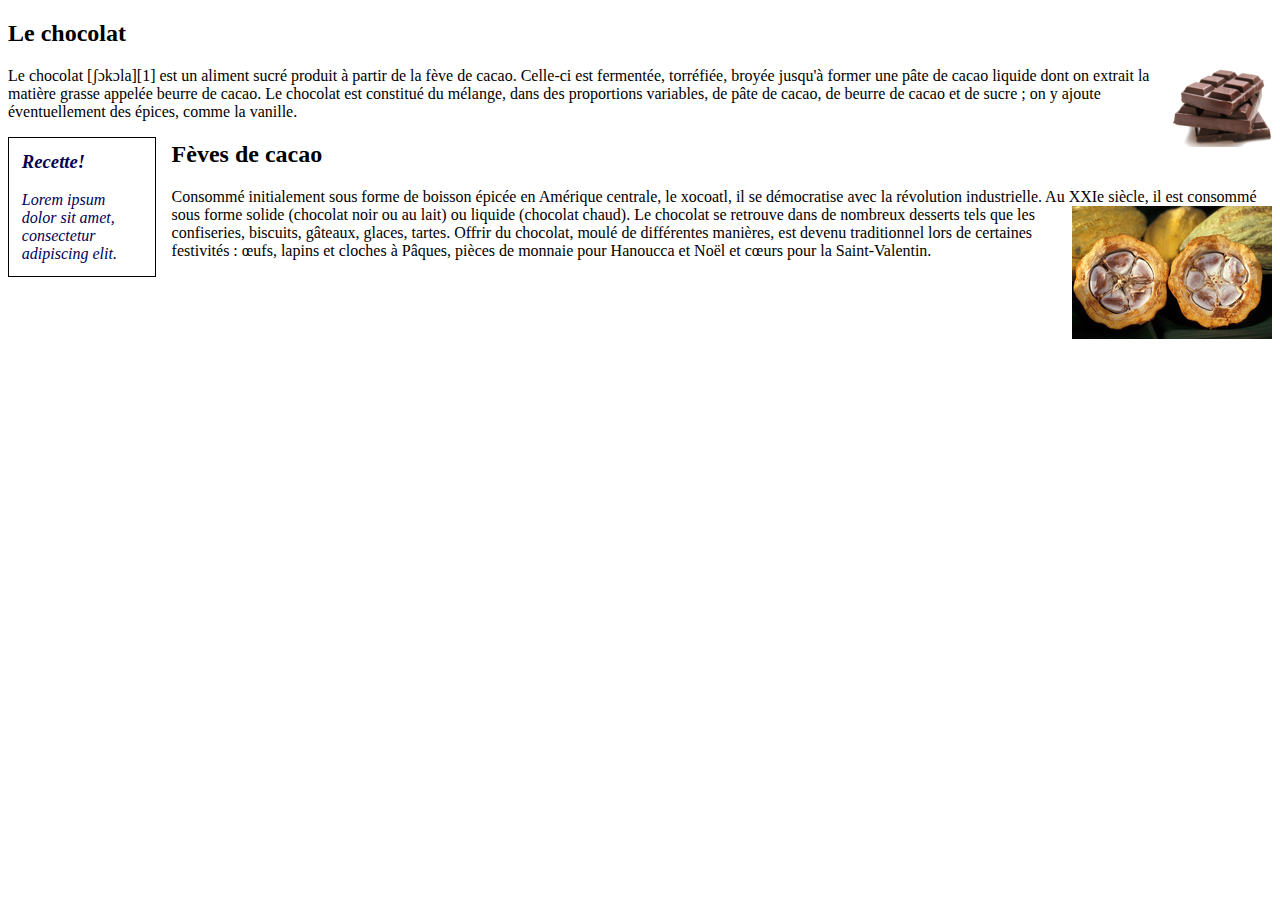
<file: Css/exo-float/index.html>
<!DOCTYPE html>
<html lang="en">
<head>
    <meta charset="UTF-8">
    <meta name="viewport" content="width=device-width, initial-scale=1.0">
    <meta http-equiv="X-UA-Compatible" content="ie=edge">
    <link rel="stylesheet" href="./css/style.css">
    <title>Document</title>
</head>
<body>
    <div id="contenu">
        <h2>Le chocolat</h2>
        <p>Le chocolat [ʃɔkɔla][1] est un aliment sucré produit à partir de la fève de cacao.<img class="illustration" src="./images/oldv1-float-chocolat-1.png" alt="chocolat"/> Celle-ci est fermentée, torréfiée, broyée jusqu'à former une pâte de cacao liquide dont on extrait la matière grasse appelée beurre de cacao. Le chocolat est constitué du mélange, dans des proportions variables, de pâte de cacao, de beurre de cacao et de sucre ; on y ajoute éventuellement des épices, comme la vanille.</p>
        <aside class="encart">
            <h3>Recette!</h3>
            <p>Lorem ipsum dolor sit amet, consectetur adipiscing elit. </p>
        </aside>
        <h2>Fèves de cacao</h2>
        <p>Consommé initialement sous forme de boisson épicée en Amérique centrale, le xocoatl, il se démocratise avec la révolution industrielle. Au XXIe siècle, il est consommé sous forme solide (chocolat noir ou au lait) ou liquide (chocolat chaud). <img class="illustration" src="./images/oldv1-float-cacao-3.png" alt="feves"/> Le chocolat se retrouve dans de nombreux desserts tels que les confiseries, biscuits, gâteaux, glaces, tartes. Offrir du chocolat, moulé de différentes manières, est devenu traditionnel lors de certaines festivités : œufs, lapins et cloches à Pâques, pièces de monnaie pour Hanoucca et Noël et cœurs pour la Saint-Valentin.</p>
        </div>
</body>
</html>
</file>
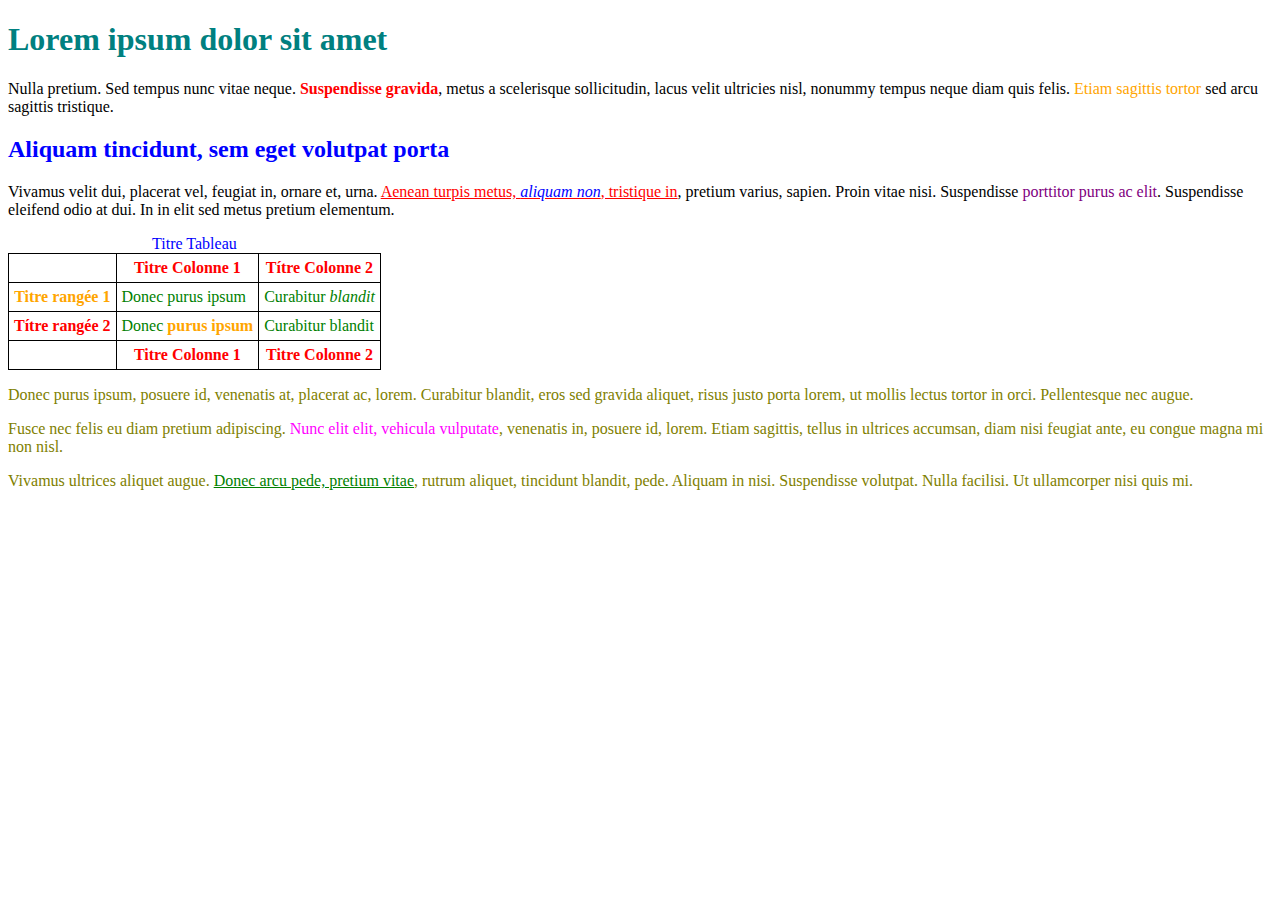
<file: exoavan/exo02/index.html>
<!DOCTYPE html>
<html lang="fr">
<head>
    <meta charset="UTF-8">
    <meta name="viewport" content="width=device-width, initial-scale=1.0">
    <meta http-equiv="X-UA-Compatible" content="ie=edge">
    <link rel="stylesheet" href="css/style.css">
    <title>Document</title>
</head>
<body>
    <h1 id="title">Lorem ipsum dolor sit amet</h1>

<p>Nulla pretium. Sed tempus nunc vitae neque. <strong>Suspendisse gravida</strong>, metus a scelerisque sollicitudin, lacus velit
ultricies nisl, nonummy tempus neque diam quis felis. <span class="destacado">Etiam sagittis tortor</span> sed arcu sagittis tristique.</p>

<h2 id="title2">Aliquam tincidunt, sem eget volutpat porta</h2>

<p>Vivamus velit dui, placerat vel, feugiat in, ornare et, urna.  <a href="#">Aenean turpis metus, <em>aliquam non</em>, tristique in</a>, pretium varius, sapien. Proin vitae nisi.  Suspendisse <span class="especial">porttitor purus ac elit</span>. Suspendisse eleifend odio at dui. In in elit sed metus pretium elementum.</p>

<table>
<caption>Titre Tableau </caption>
<thead>
  <tr>
    <th scope="col"></th>
    <th scope="col" class="special">Titre Colonne 1</th>
    <th scope="col" class="special">Títre Colonne 2</th>
  </tr>
</thead>

<tfoot>
  <tr>
    <th scope="col"></th>
    <th scope="col">Titre Colonne 1</th>
    <th scope="col">Titre Colonne 2</th>
  </tr>
</tfoot>

<tbody>
  <tr>
    <th scope="row" class="especial">Titre 
        rangée 1</th>
    <td>Donec purus ipsum</td>
    <td>Curabitur <em>blandit</em></td>
  </tr>
  <tr>
    <th scope="row">Títre 
        rangée 2</th>
    <td>Donec <strong>purus ipsum</strong></td>
    <td>Curabitur blandit</td>
  </tr>
</tbody>
</table>

<div id="adicional">
<p>Donec purus ipsum, posuere id, venenatis at, <span>placerat ac, lorem</span>. Curabitur blandit, eros sed gravida aliquet, risus justo
porta lorem, ut mollis lectus tortor in orci. Pellentesque nec augue.</p>

<p>Fusce nec felis eu diam pretium adipiscing. <span id="special">Nunc elit elit, vehicula vulputate</span>, venenatis in,
posuere id, lorem. Etiam sagittis, tellus in ultrices accumsan, diam nisi feugiat ante, eu congue magna mi non nisl.</p>

<p>Vivamus ultrices aliquet augue. <a href="#">Donec arcu pede, pretium vitae</a>, rutrum aliquet, tincidunt blandit, pede.
Aliquam in nisi. Suspendisse volutpat. Nulla facilisi. Ut ullamcorper nisi quis mi.</p>
</div>
</body>
</html>
</file>
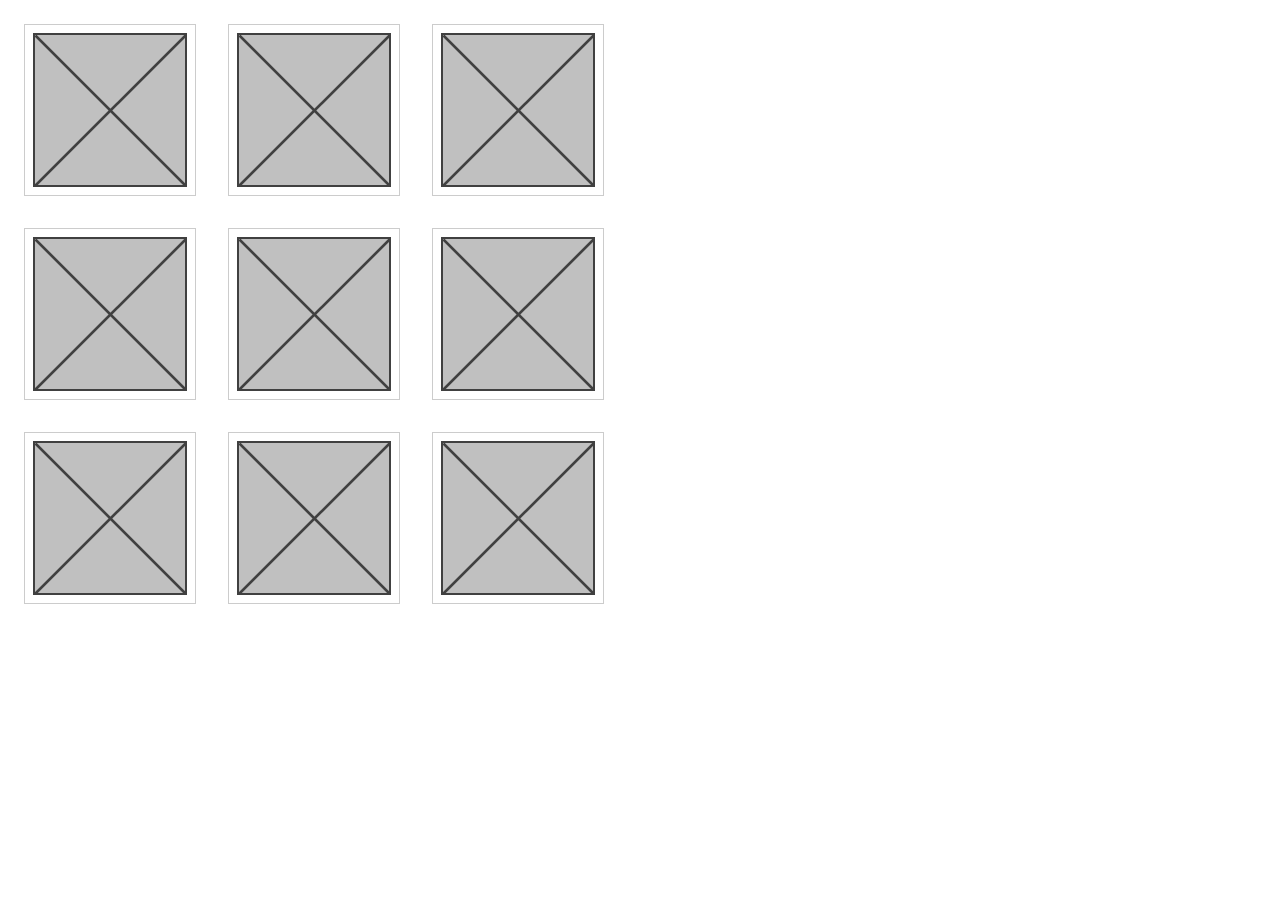
<file: exoavan/exo03/index.html>
<!DOCTYPE html>
<html lang="en">
<head>
    <meta charset="UTF-8">
    <meta name="viewport" content="width=device-width, initial-scale=1.0">
    <meta http-equiv="X-UA-Compatible" content="ie=edge">
    <link rel="stylesheet" href="./css/style.css">
    <title>Document</title>
</head>
<body>
    <div id="galerie">
        <img src="./images/imagen.png" alt="" />
        <img src="./images/imagen.png" alt="" />
        <img src="./images/imagen.png" alt="" />
        <img src="./images/imagen.png" alt="" />
        <img src="./images/imagen.png" alt="" />
        <img src="./images/imagen.png" alt="" />
        <img src="./images/imagen.png" alt="" />
        <img src="./images/imagen.png" alt="" />
        <img src="./images/imagen.png" alt="" />
        </div>
</body>
</html>
</file>
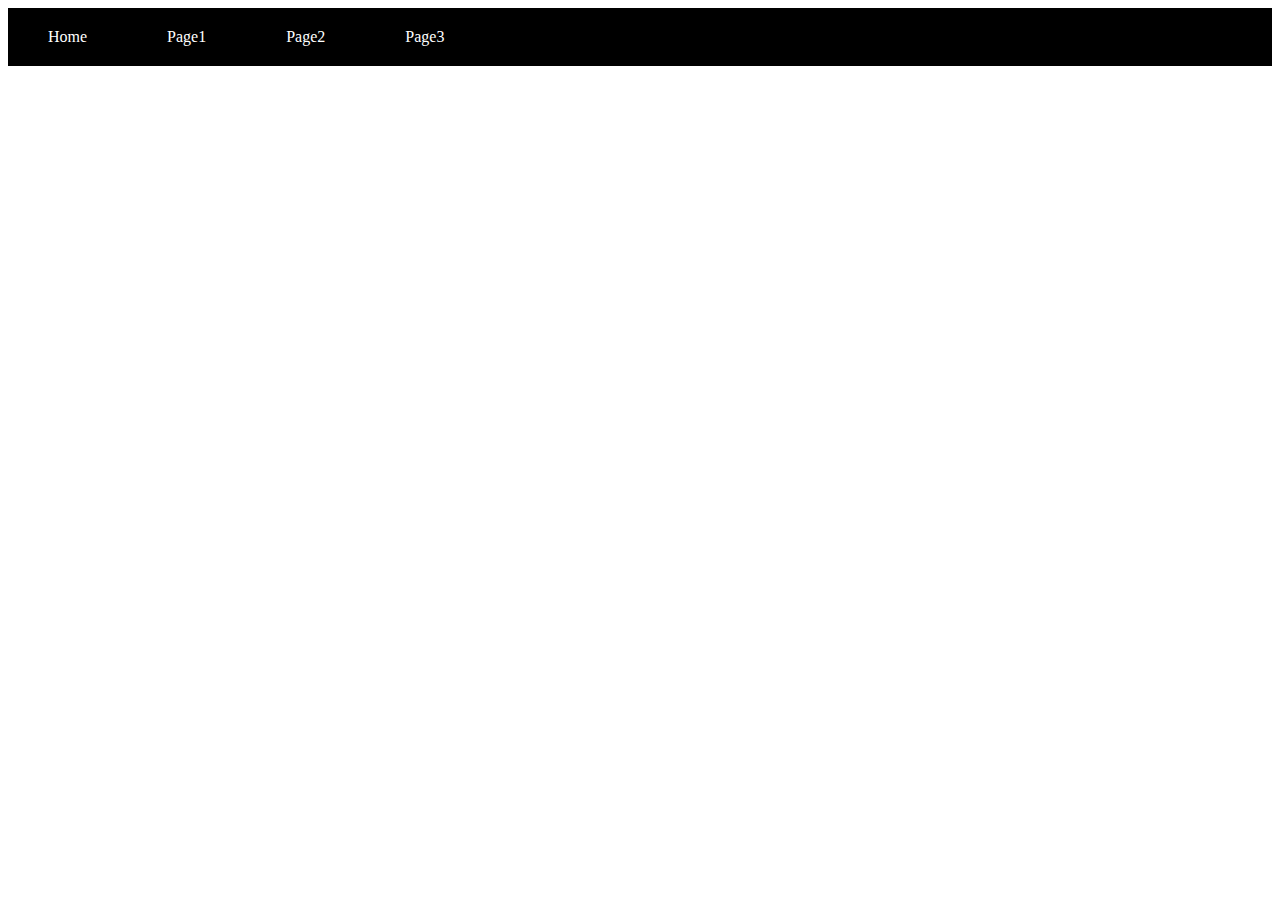
<file: exoavan/exo1/index.html>
<!DOCTYPE html>
<html lang="en">
<head>
    <meta charset="UTF-8">
    <meta name="viewport" content="width=device-width, initial-scale=1.0">
    <meta http-equiv="X-UA-Compatible" content="ie=edge">
    <link rel="stylesheet" href="css/style.css">
    <title>Document</title>
</head>
<body>
    <div class="navbar">
        <a href="./index.html">Home</a>
        <a href="./html/page1.html">Page1</a>
        <a href="./html/page2.html">Page2</a>
        <a href="./html/page3.html">Page3</a>
    </div>
</body>
</html>
</file>
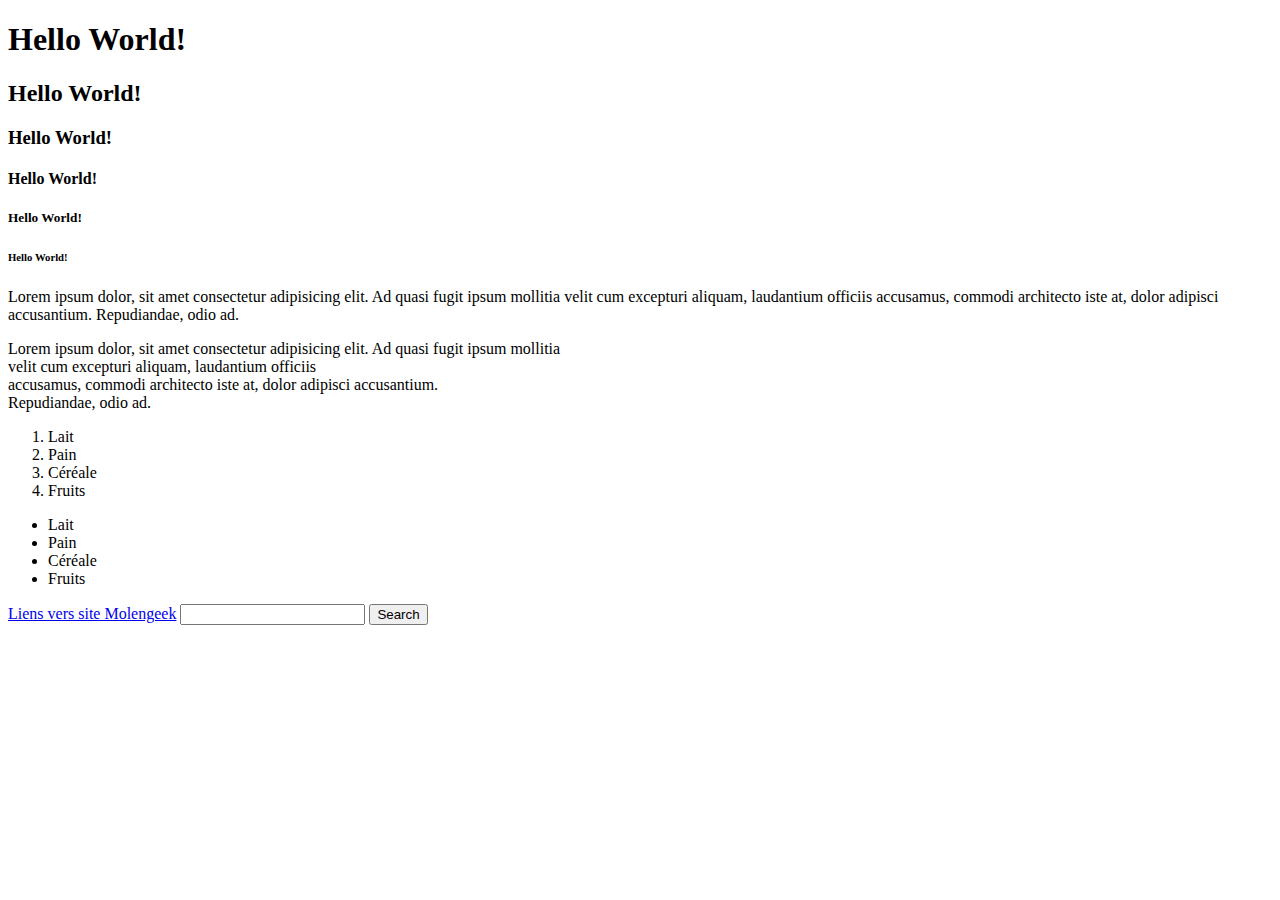
<file: html/exercices/exo-balises/index.html>
<!DOCTYPE html>
<html lang="fr">
<head>
    <meta charset="UTF-8">
    <meta name="viewport" content="width=device-width, initial-scale=1.0">
    <meta http-equiv="X-UA-Compatible" content="ie=edge">
    <title>Les balises HTML </title>
</head>
<body>
    <!-- div avec nos diferentes balises "H1"-"H6" et "P" plus "p et br" -->
    <div>
        <h1>Hello World!</h1>
        <h2>Hello World!</h2>
        <h3>Hello World!</h3>
        <h4>Hello World!</h4>
        <h5>Hello World!</h5>
        <h6>Hello World!</h6>
        <p>Lorem ipsum dolor, sit amet consectetur adipisicing elit.
            Ad quasi fugit ipsum mollitia velit cum excepturi aliquam, 
            laudantium officiis accusamus, commodi architecto iste at, 
            dolor adipisci accusantium. Repudiandae, odio ad.
        </p>
        <p>Lorem ipsum dolor, sit amet consectetur adipisicing elit.
                Ad quasi fugit ipsum mollitia <br> velit cum excepturi aliquam, 
                laudantium officiis <br> accusamus, commodi architecto iste at, 
                dolor adipisci accusantium. <br> Repudiandae, odio ad.
        </p>
    </div>
    <!-- div contenant nos balises "ol" et "ul" -->
    <div>
        <ol>
            <li>Lait</li>
            <li>Pain</li>
            <li>Céréale </li>
            <li>Fruits</li>
        </ol>
        <ul>
            <li>Lait</li>
            <li>Pain</li>
            <li>Céréale </li>
            <li>Fruits</li>
        </ul>
    </div>
    <!-- div contenant une balise "a", "input" et "button" -->
    <div>
        <a href="https://molengeek.com/">Liens vers site Molengeek</a>
        <input type="text">
        <button>Search  </button>

    </div>
</body>
</html>
</file>
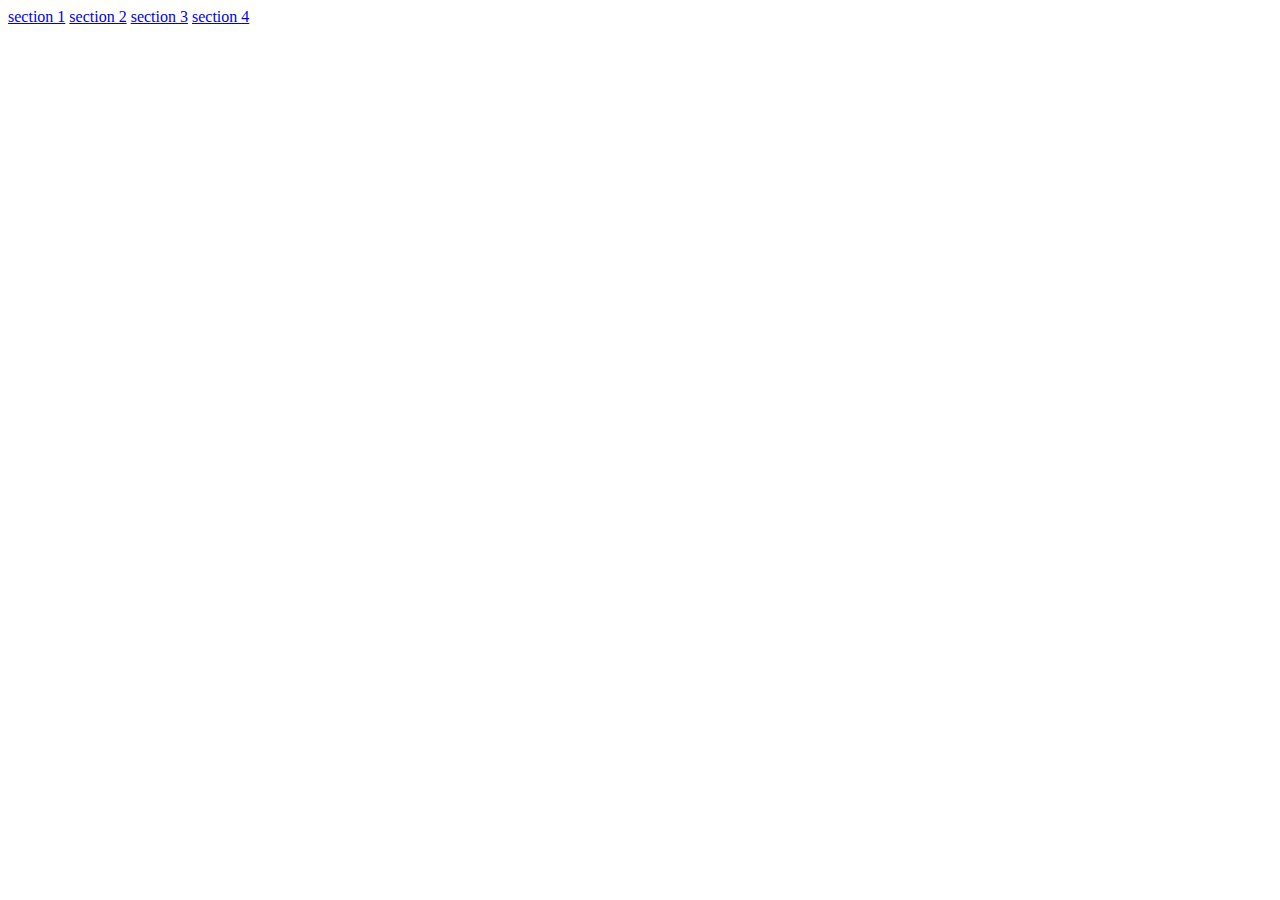
<file: html/exercices/exo-plusieurs-pages/index.html>
<!DOCTYPE html>
<html lang="fr">
<head>
    <meta charset="UTF-8">
    <meta name="viewport" content="width=device-width, initial-scale=1.0">
    <meta http-equiv="X-UA-Compatible" content="ie=edge">
    <title>Exercice 3</title>
</head>
<body>
    <div>
        <!-- chemin relatif -->
        <a href="./html/page1.html">section 1</a>
        <a href="./html/page2.html">section 2</a>
        <!-- chemin absolu -->
        <a href="html/page3.html">section 3</a>
        <a href="html/page4.html">section 4</a>
    </div>
     
</body>
</html>
</file>
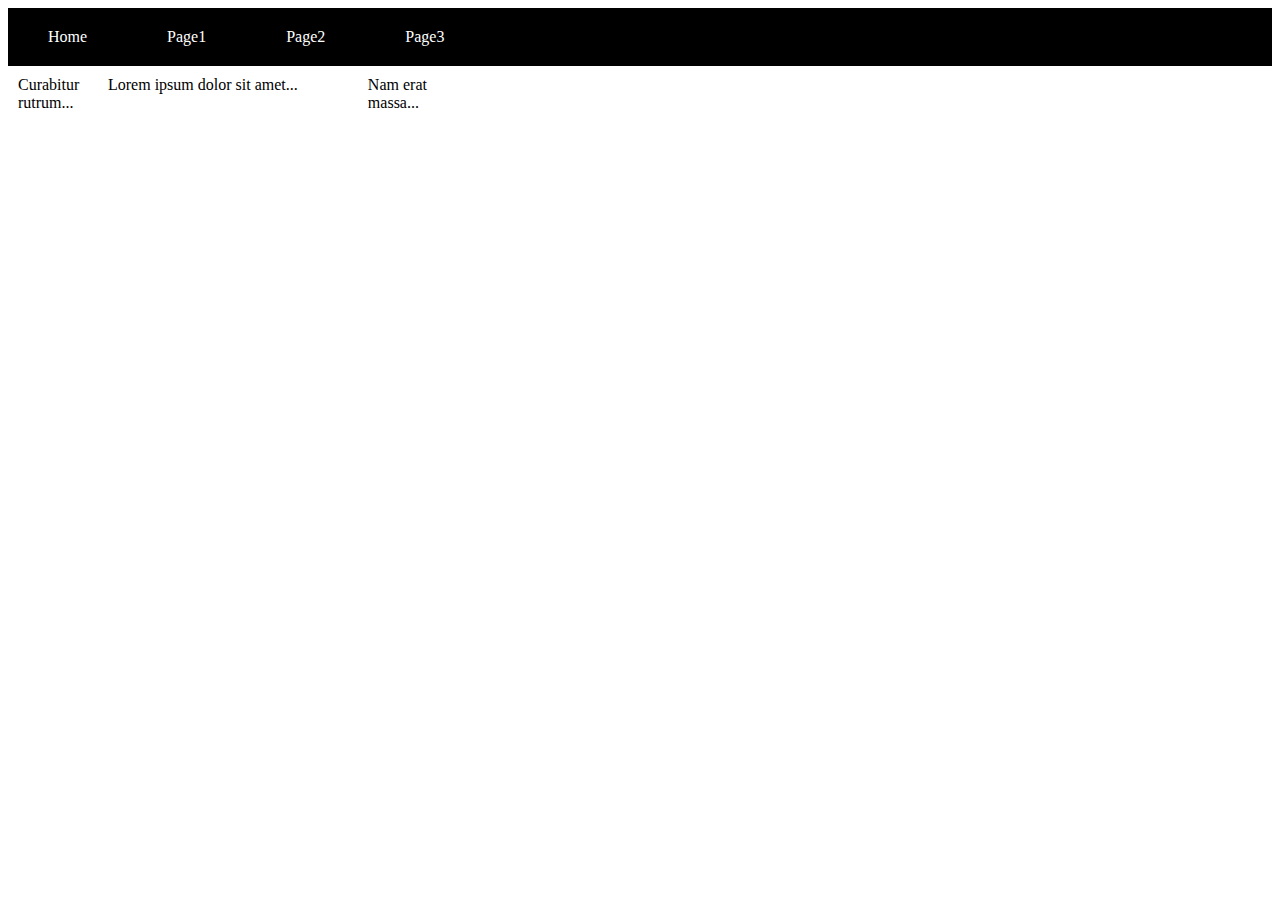
<file: exoavan/exo1/html/page1.html>
<!DOCTYPE html>
<html lang="en">
<head>
    <meta charset="UTF-8">
    <meta name="viewport" content="width=device-width, initial-scale=1.0">
    <meta http-equiv="X-UA-Compatible" content="ie=edge">
    <link rel="stylesheet" href="../css/style.css">
    <title>Document</title>
</head>
<body>
    <div class="navbar">
        <a href="../index.html">Home</a>
        <a href="../html/page1.html">Page1</a>
        <a href="../html/page2.html">Page2</a>
        <a href="../html/page3.html">Page3</a>
    </div>
    <div id="container">
        <div id="containert">
            <div id="secondaire">
            Curabitur rutrum...
            </div>
            <div id="principal">
            Lorem ipsum dolor sit amet...
            </div>
            <div id="lateral">
            Nam erat massa...
            </div>
        </div>
    </div>
    
</body>
</html>
</file>
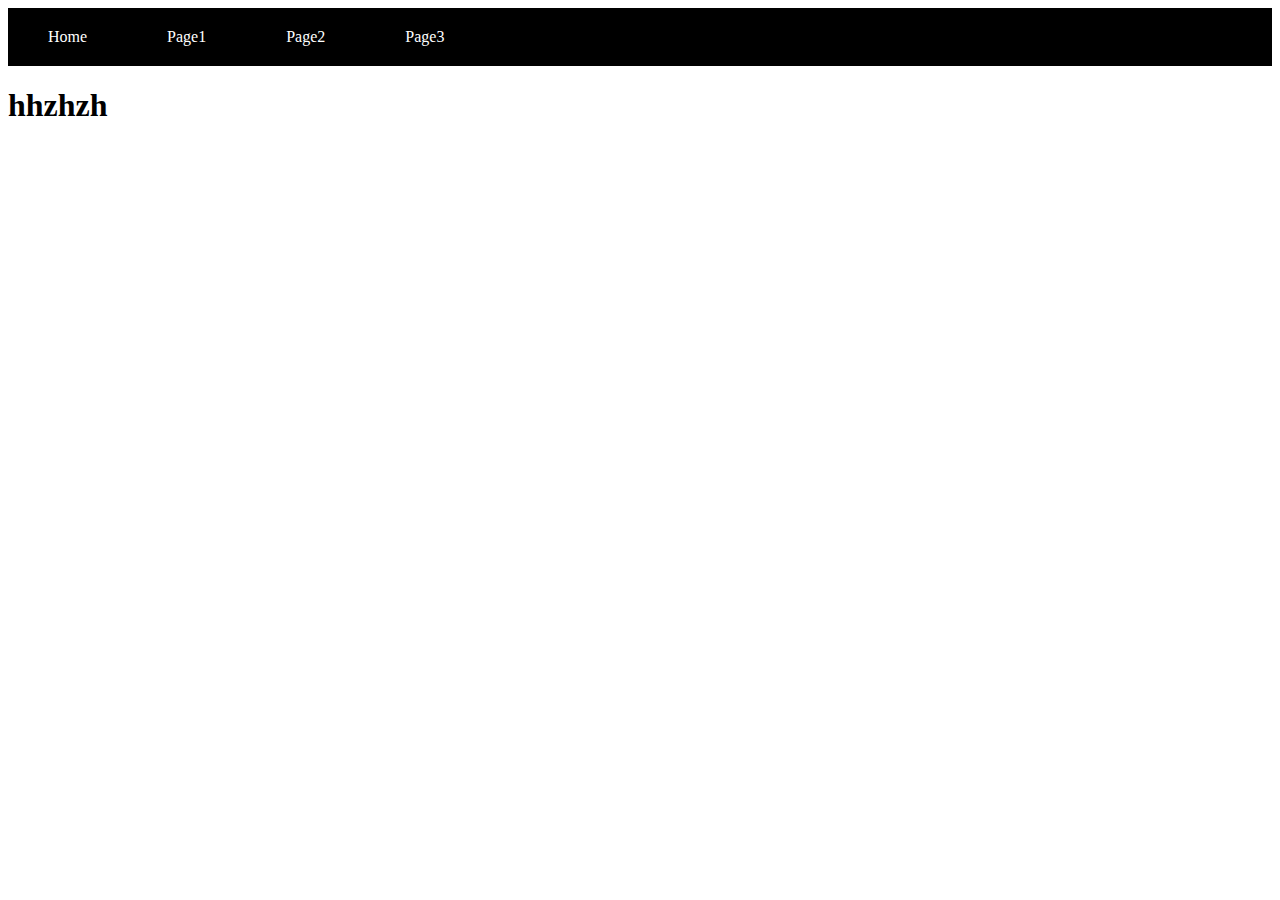
<file: exoavan/exo1/html/page2.html>
<!DOCTYPE html>
<html lang="en">
<head>
    <meta charset="UTF-8">
    <meta name="viewport" content="width=device-width, initial-scale=1.0">
    <meta http-equiv="X-UA-Compatible" content="ie=edge">
    <link rel="stylesheet" href="../css/style.css">
    <title>Document</title>
</head>
<body>
    <div class="navbar">
        <a href="../index.html">Home</a>
        <a href="../html/page1.html">Page1</a>
        <a href="../html/page2.html">Page2</a>
        <a href="../html/page3.html">Page3</a>
    </div>
    <h1>hhzhzh</h1>
</body>
</html>
</file>
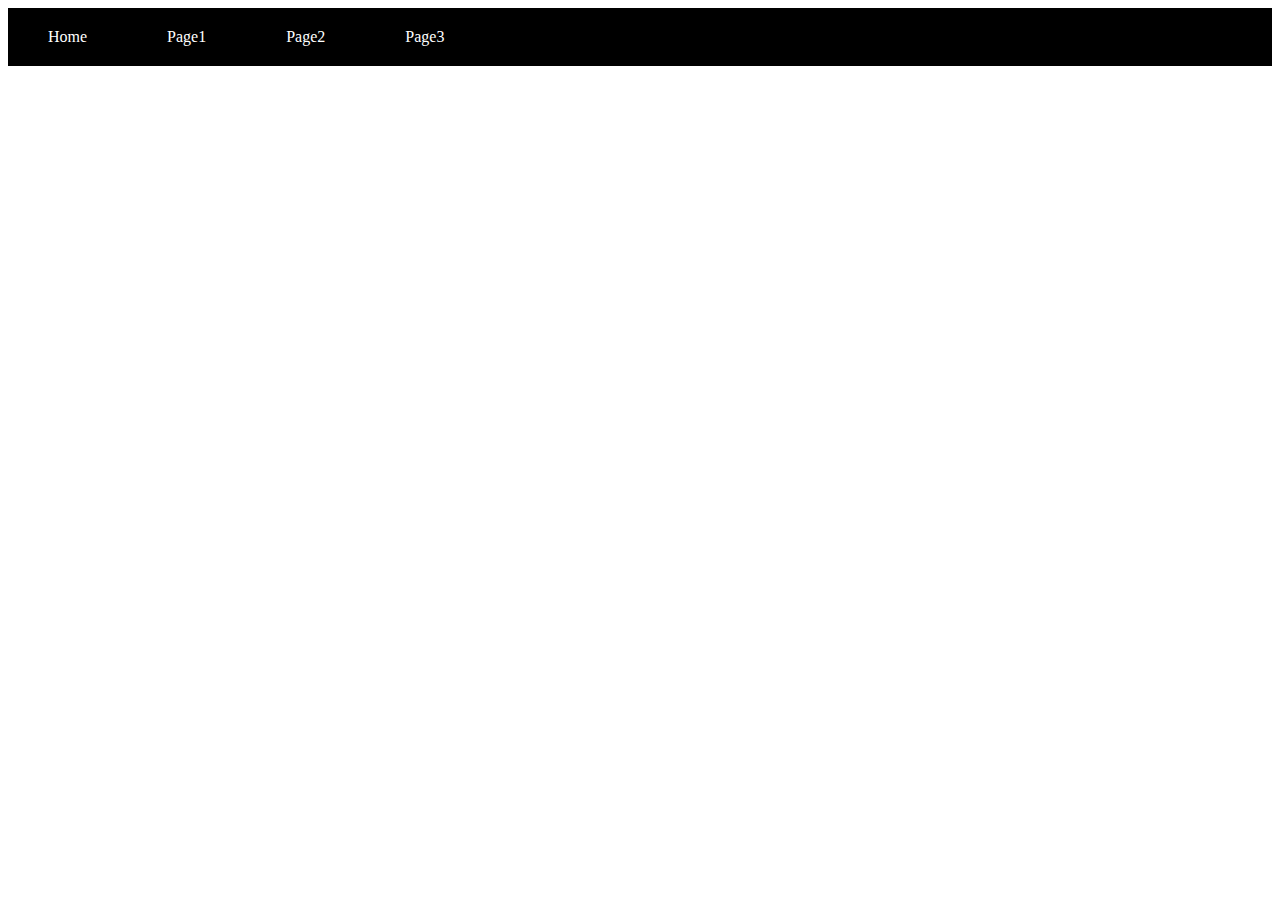
<file: exoavan/exo1/html/page3.html>
<!DOCTYPE html>
<html lang="en">
<head>
    <meta charset="UTF-8">
    <meta name="viewport" content="width=device-width, initial-scale=1.0">
    <meta http-equiv="X-UA-Compatible" content="ie=edge">
    <link rel="stylesheet" href="../css/style.css">
    <title>Document</title>
</head>
<body>
    <div class="navbar">
        <a href="../index.html">Home</a>
        <a href="../html/page1.html">Page1</a>
        <a href="../html/page2.html">Page2</a>
        <a href="../html/page3.html">Page3</a>
    </div>
</body>
</html>
</file>
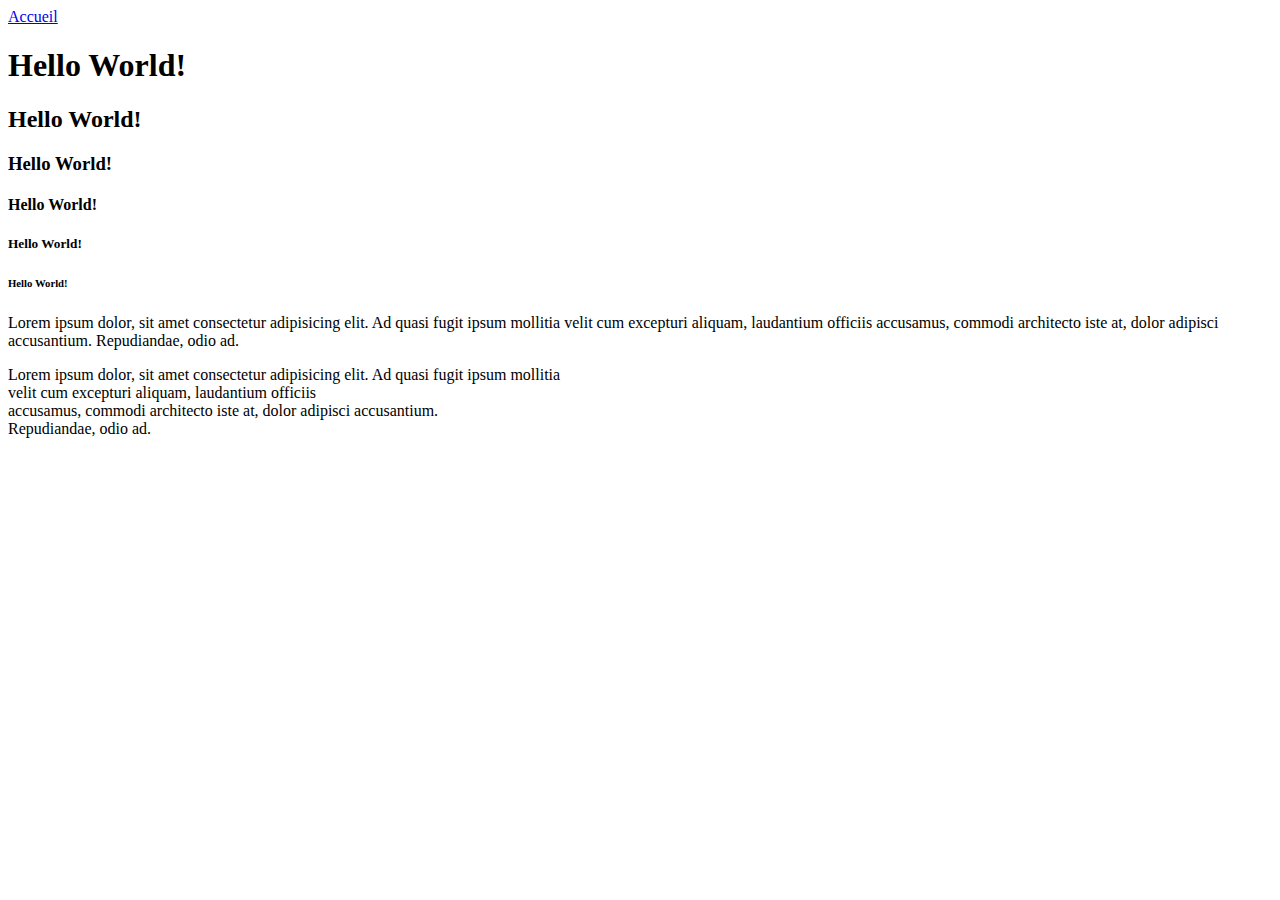
<file: html/exercices/exo-plusieurs-pages/html/page1.html>
<!DOCTYPE html>
<html lang="fr">
<head>
    <meta charset="UTF-8">
    <meta name="viewport" content="width=device-width, initial-scale=1.0">
    <meta http-equiv="X-UA-Compatible" content="ie=edge">
    <title>Document</title>
</head>
<body>
    <div>
        <!-- chemin relatif -->
        <a href="../index.html">Accueil</a>
        
    </div>
    <div>
        <h1>Hello World!</h1>
        <h2>Hello World!</h2>
        <h3>Hello World!</h3>
        <h4>Hello World!</h4>
        <h5>Hello World!</h5>
        <h6>Hello World!</h6>
        <p>Lorem ipsum dolor, sit amet consectetur adipisicing elit.
            Ad quasi fugit ipsum mollitia velit cum excepturi aliquam, 
            laudantium officiis accusamus, commodi architecto iste at, 
            dolor adipisci accusantium. Repudiandae, odio ad.
        </p>
        <p>Lorem ipsum dolor, sit amet consectetur adipisicing elit.
                Ad quasi fugit ipsum mollitia <br> velit cum excepturi aliquam, 
                laudantium officiis <br> accusamus, commodi architecto iste at, 
                dolor adipisci accusantium. <br> Repudiandae, odio ad.
        </p>
    </div>
            <!-- div contenant nos balises "ol" et "ul" -->
</body>
</html>
</file>
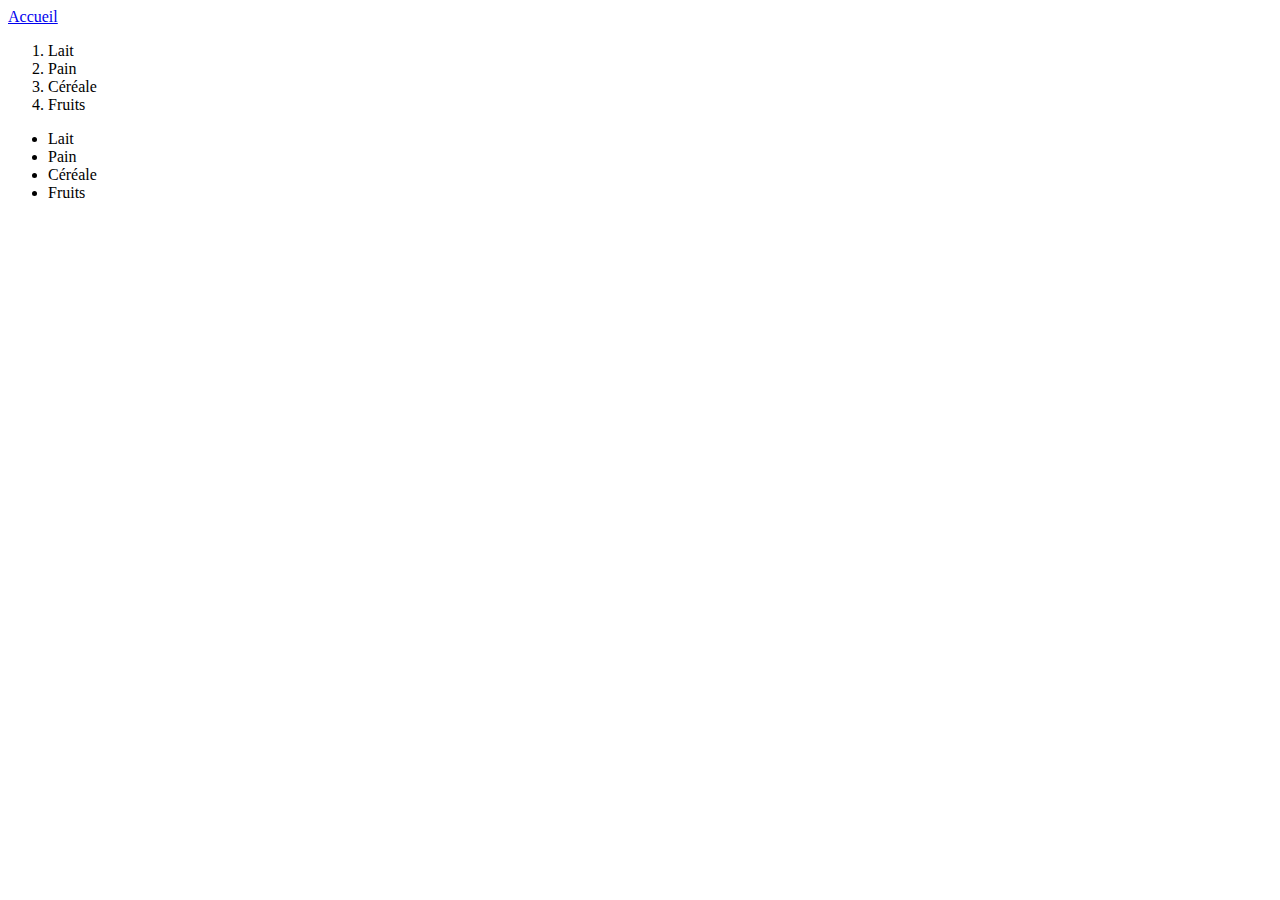
<file: html/exercices/exo-plusieurs-pages/html/page2.html>
<!DOCTYPE html>
<html lang="fr">
<head>
    <meta charset="UTF-8">
    <meta name="viewport" content="width=device-width, initial-scale=1.0">
    <meta http-equiv="X-UA-Compatible" content="ie=edge">
    <title>Document</title>
</head>
<body>
    <div>
        <!-- chemin relatif -->
        <a href="../index.html">Accueil</a>
        
    </div>
    <div>
        <ol>
            <li>Lait</li>
            <li>Pain</li>
            <li>Céréale </li>
            <li>Fruits</li>
        </ol>
        <ul>
            <li>Lait</li>
            <li>Pain</li>
            <li>Céréale </li>
            <li>Fruits</li>
        </ul>
    </div>
</body>
</html>
</file>
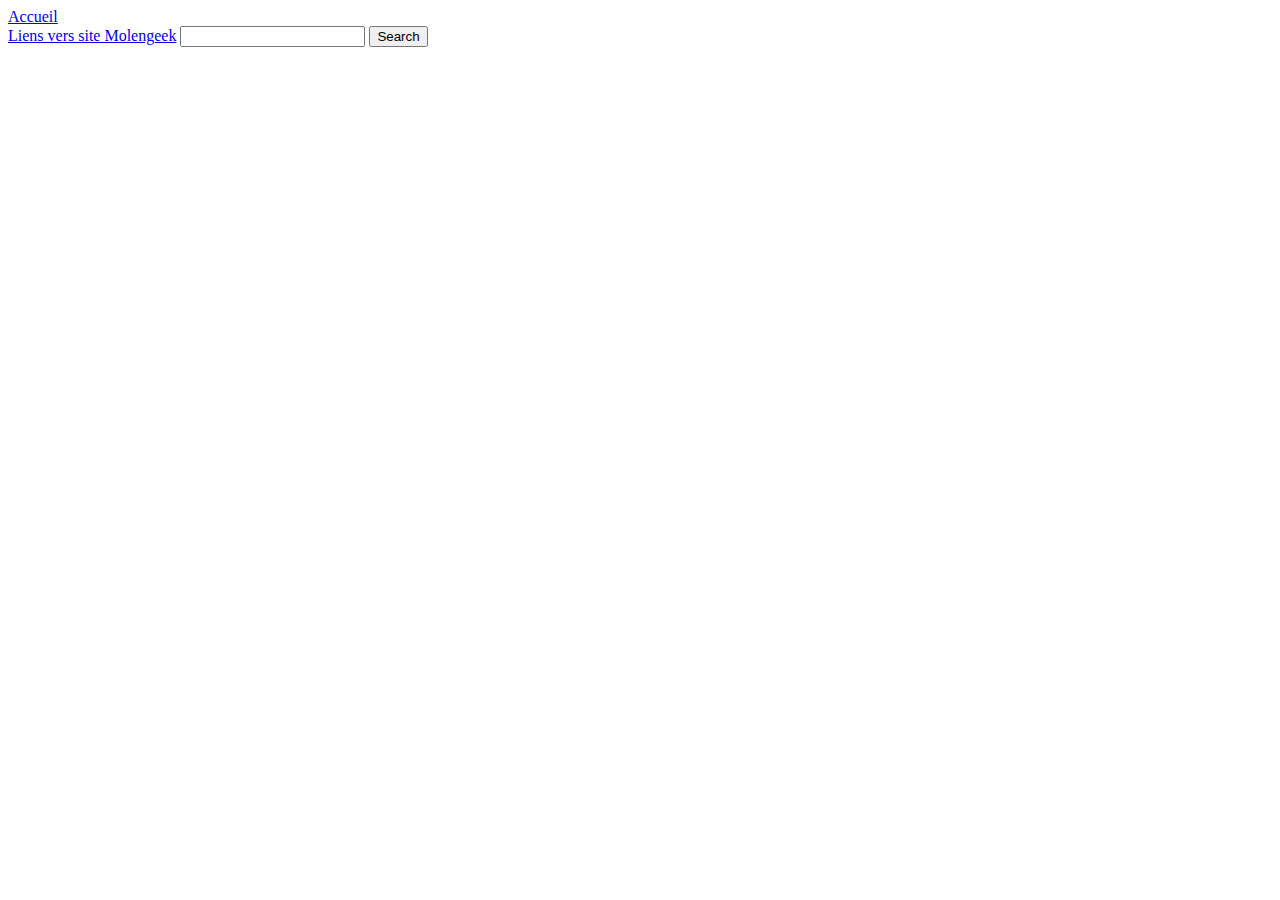
<file: html/exercices/exo-plusieurs-pages/html/page3.html>
<!DOCTYPE html>
<html lang="fr">
<head>
    <meta charset="UTF-8">
    <meta name="viewport" content="width=device-width, initial-scale=1.0">
    <meta http-equiv="X-UA-Compatible" content="ie=edge">
    <title>Document</title>
</head>
<body>
    <div>
        <!-- chemin relatif -->
        <a href="../index.html">Accueil</a>
        
    </div>
    <div>
        <a href="https://molengeek.com/">Liens vers site Molengeek</a>
        <input type="text">
        <button>Search</button>        
    </div>
</body>
</html>
</file>
<file: Css/exo-float/css/style.css>
.illustration
{
    float: right;
}

.encart
{
    float: left;
    border: 1px solid black;
    width: 120px;
    padding: .8em;
    margin-right: 1em;
    margin-bottom: 1em;
    font-style: italic;
    color: #005;
}

.encart h3
{
    margin-top: 0;
}

.encart p
{
    margin-bottom: 0;
}
</file>
<file: exoavan/exo02/css/style.css>
/* No borrar la siguiente regla CSS porque es necesaria para ver los bordes de la tabla */
table, tr, th, td {border:1px solid #000; border-collapse:collapse; padding:5px;}

h1#title { color: teal; }

strong { color: red; }
span.destacado { color: orange; }

h2#title2 { color: blue; }

span.especial { color: purple; }

a { color: red; }
a em { color: blue; }

div#adicional p { color: olive; }
div#adicional span#special { color: fuchsia; }
div#adicional a { color: green; }

caption { color: blue; }
td { color: green; }
td strong { color: orange; }
th { color: red; }
th.especial { color: orange; }
</file>
<file: exoavan/exo03/css/style.css>
#galerie {
    
    max-width: 650px;
  }
  #galerie img {
    float: left;
    margin: 1em;
    padding: .5em;
    border: 1px solid #CCC;
  }
</file>
<file: exoavan/exo1/css/style.css>
.navbar {
    background-color: black;
    overflow: hidden;
  }
.navbar a {
    float: left;
    text-align: center;
    padding: 20px 40px;
    color: white;
    text-decoration: none;

  }  
.navbar a:hover {
    background-color: red;
    color: white;
  }
  

  /* Css page1 */
  #container {
    display: table;
    border-spacing: 5px;
  }
  #ontainert {
    display: table-row;
  }
  #principal, #secondaire, #lateral {
    display: table-cell;
  }
  #principal {
    width: 60%;
  }
  #secundaire, #lateral {
    width: 20%;
  }
</file>
